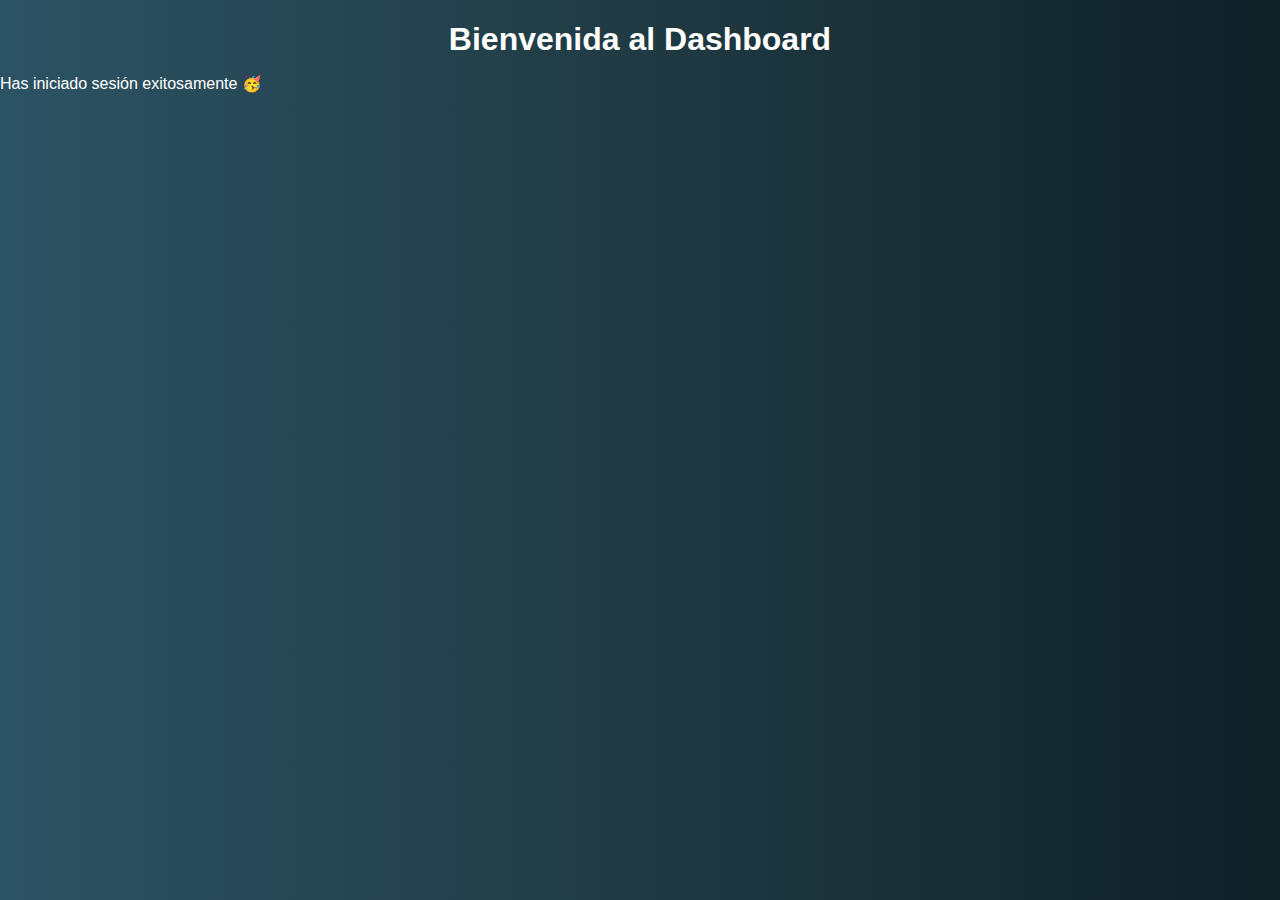
<file: dashbord.html>
<!-- dashboard.html -->
<!DOCTYPE html>
<html lang="es">
<head>
  <meta charset="UTF-8" />
  <title>Dashboard</title>
  <link rel="stylesheet" href="styles.css" />
</head>
<body>
  <h1>Bienvenida al Dashboard</h1>
  <p>Has iniciado sesión exitosamente 🥳</p>
</body>
</html>
</file>
<file: styles.css>
/* Fuente y base */
body {
  font-family: 'Poppins', sans-serif;
  background: linear-gradient(to right, #2c5364, #203a43, #0f2027);
  color: #fff;
  margin: 0;
  padding: 0;
}

.container {
  max-width: 1000px;
  margin: 30px auto;
  padding: 20px;
}

/* Títulos */
h1, h2 {
  font-weight: 600;
  text-align: center;
  margin-bottom: 15px;
}

h1 {
  font-size: 2rem;
}

/* Botón de cerrar sesión */
.cerrar-btn {
  background: #ff4d4d;
  color: #fff;
  border: none;
  padding: 8px 15px;
  border-radius: 5px;
  cursor: pointer;
  float: right;
  font-weight: bold;
  transition: 0.3s;
}

.cerrar-btn:hover {
  background: #cc0000;
}

/* Tarjetas */
.card {
  background: rgba(255, 255, 255, 0.07);
  border-radius: 10px;
  padding: 20px;
  margin-bottom: 20px;
  box-shadow: 0 4px 10px rgba(0,0,0,0.3);
  backdrop-filter: blur(8px);
}

/* Inputs y botones */
input, button, select {
  width: 100%;
  padding: 10px;
  margin-top: 8px;
  border: none;
  border-radius: 5px;
  font-size: 1rem;
}

input {
  background: rgba(255, 255, 255, 0.15);
  color: #fff;
}

input::placeholder {
  color: #ddd;
}

button {
  background: #4CAF50;
  color: #fff;
  font-weight: bold;
  cursor: pointer;
  transition: 0.3s;
}

button:hover {
  background: #45a049;
}

/* Tabla de estudiantes */
table {
  width: 100%;
  border-collapse: collapse;
  background: rgba(255, 255, 255, 0.1);
  border-radius: 8px;
  overflow: hidden;
}

th, td {
  padding: 12px;
  text-align: left;
}

th {
  background: rgba(0,0,0,0.3);
  font-weight: 600;
}

tr:nth-child(even) {
  background: rgba(255, 255, 255, 0.05);
}

/* Botones en tabla */
.table-btn {
  padding: 6px 10px;
  font-size: 0.9rem;
  border-radius: 4px;
  margin: 0 2px;
}

.edit-btn {
  background: #2196F3;
}

.edit-btn:hover {
  background: #1976D2;
}

.delete-btn {
  background: #f44336;
}

.delete-btn:hover {
  background: #d32f2f;
}

/* Archivos */
#lista-archivos img {
  border-radius: 5px;
  margin-top: 5px;
}
</file>
